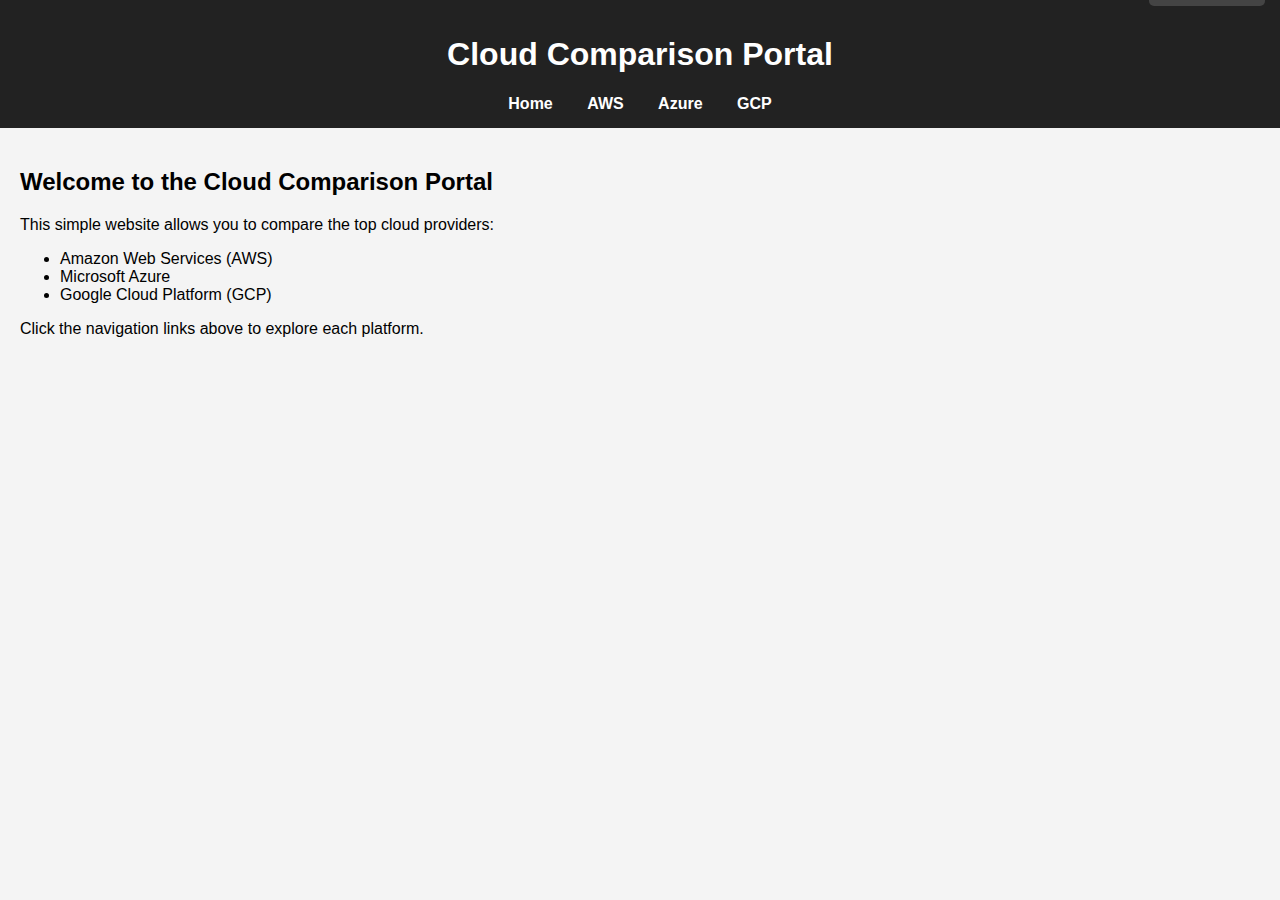
<file: index.html>
<!DOCTYPE html>
<html lang="en">
<head>
    <meta charset="UTF-8">
    <title>Cloud Comparison Portal</title>
    <link rel="stylesheet" href="style.css">
</head>
<body>

<header>
    <button onclick="toggleDarkMode()" class="dark-btn">🌙 Dark Mode</button>
    <h1>Cloud Comparison Portal</h1>
    <nav>
        <a href="index.html">Home</a>
        <a href="aws.html">AWS</a>
        <a href="azure.html">Azure</a>
        <a href="gcp.html">GCP</a>
    </nav>
</header>

<section class="content">
    <h2>Welcome to the Cloud Comparison Portal</h2>
    <p>This simple website allows you to compare the top cloud providers:</p>

    <ul>
        <li>Amazon Web Services (AWS)</li>
        <li>Microsoft Azure</li>
        <li>Google Cloud Platform (GCP)</li>
    </ul>

    <p>Click the navigation links above to explore each platform.</p>
</section>

</body>
</html>
</file>
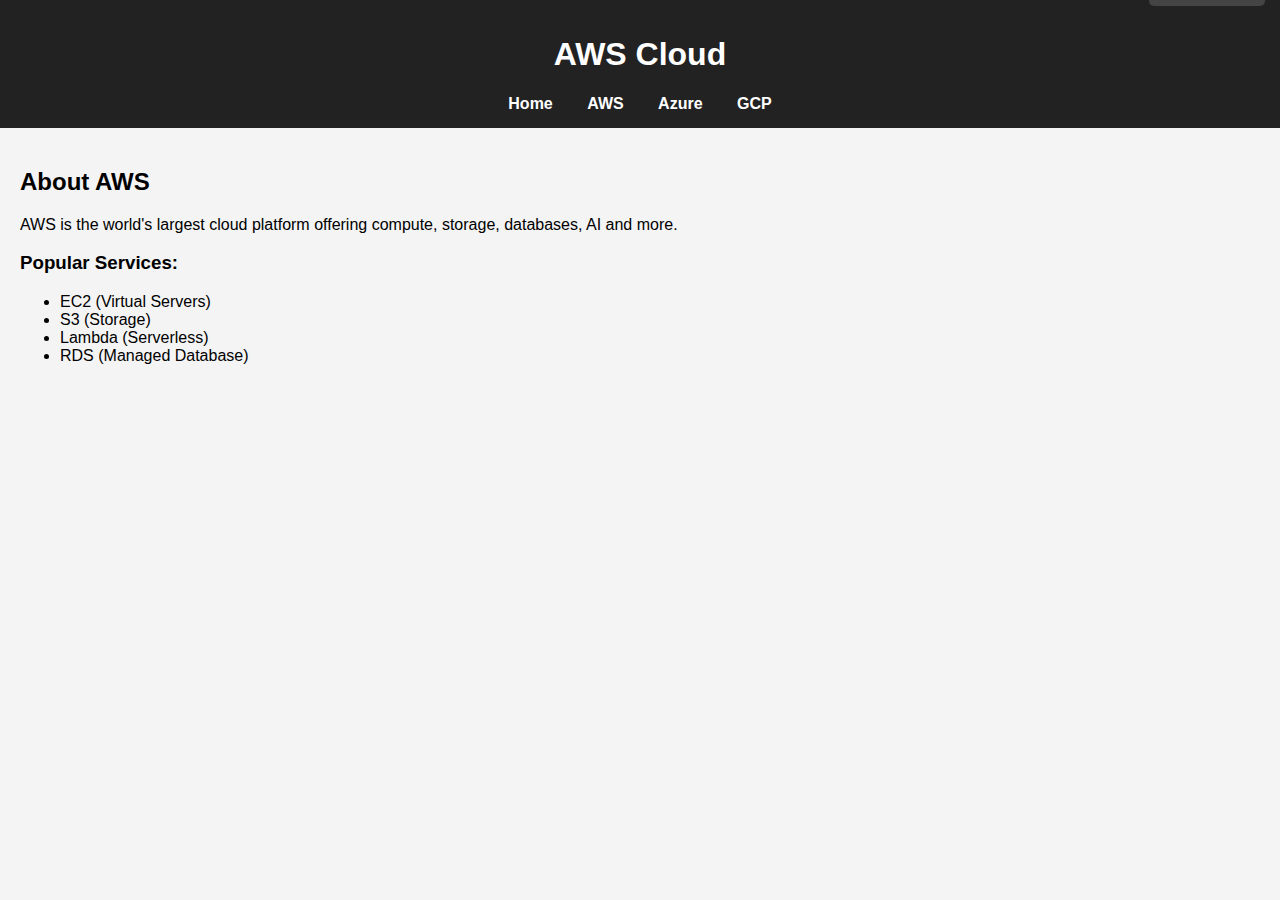
<file: aws.html>
<!DOCTYPE html>
<html lang="en">
<head>
    <meta charset="UTF-8">
    <title>AWS Cloud</title>
    <link rel="stylesheet" href="style.css">
</head>
<body>

<header>
    <button onclick="toggleDarkMode()" class="dark-btn">🌙 Dark Mode</button>
    <h1>AWS Cloud</h1>
    <nav>
        <a href="index.html">Home</a>
        <a href="aws.html">AWS</a>
        <a href="azure.html">Azure</a>
        <a href="gcp.html">GCP</a>
    </nav>
</header>

<section class="content">
    <h2>About AWS</h2>
    <p>AWS is the world's largest cloud platform offering compute, storage, databases, AI and more.</p>

    <h3>Popular Services:</h3>
    <ul>
        <li>EC2 (Virtual Servers)</li>
        <li>S3 (Storage)</li>
        <li>Lambda (Serverless)</li>
        <li>RDS (Managed Database)</li>
    </ul>
</section>

</body>
</html>
</file>
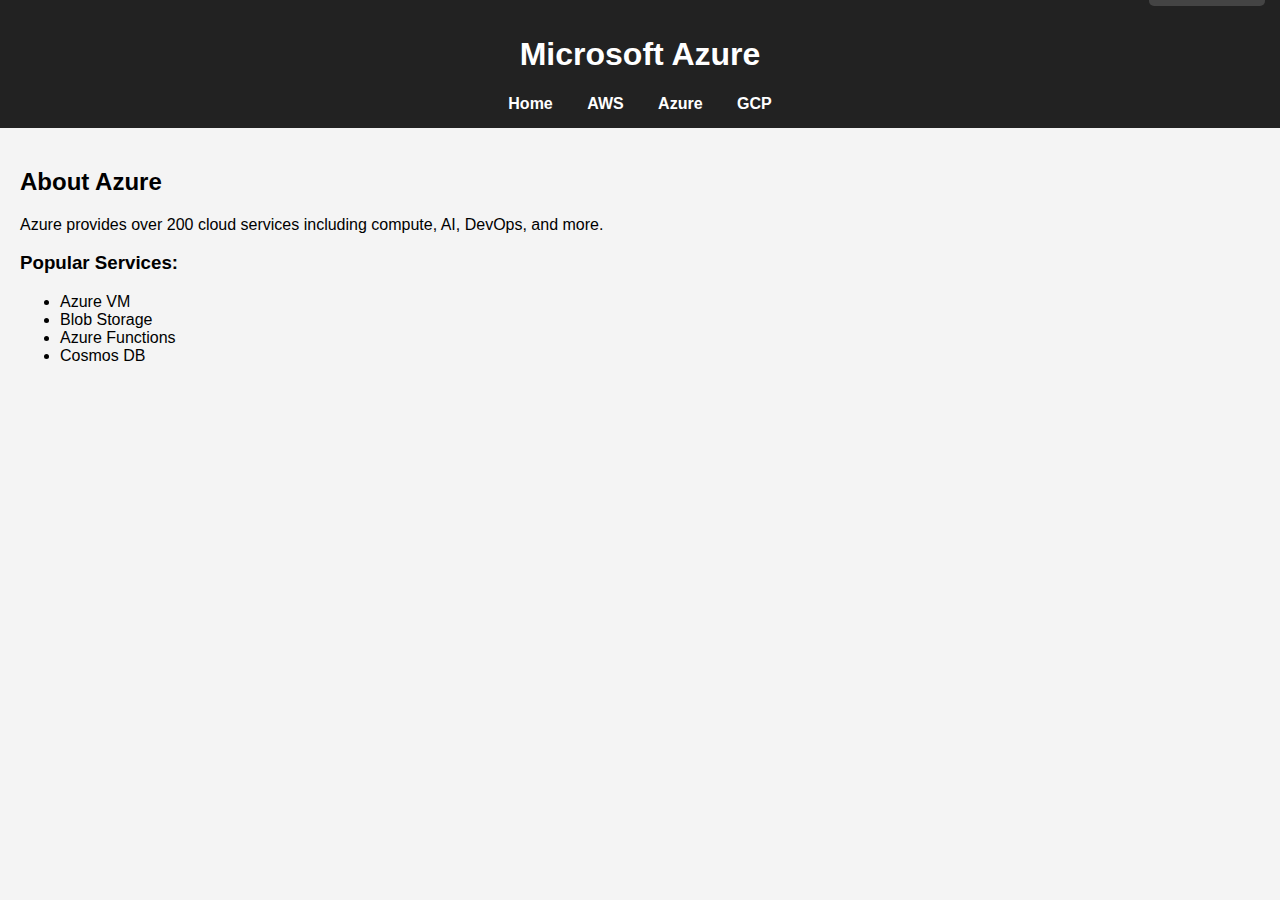
<file: azure.html>
<!DOCTYPE html>
<html lang="en">
<head>
    <meta charset="UTF-8">
    <title>Azure Cloud</title>
    <link rel="stylesheet" href="style.css">
</head>
<body>

<header>
    <button onclick="toggleDarkMode()" class="dark-btn">🌙 Dark Mode</button>
    <h1>Microsoft Azure</h1>
    <nav>
        <a href="index.html">Home</a>
        <a href="aws.html">AWS</a>
        <a href="azure.html">Azure</a>
        <a href="gcp.html">GCP</a>
    </nav>
</header>

<section class="content">
    <h2>About Azure</h2>
    <p>Azure provides over 200 cloud services including compute, AI, DevOps, and more.</p>

    <h3>Popular Services:</h3>
    <ul>
        <li>Azure VM</li>
        <li>Blob Storage</li>
        <li>Azure Functions</li>
        <li>Cosmos DB</li>
    </ul>
</section>

</body>
</html>
</file>
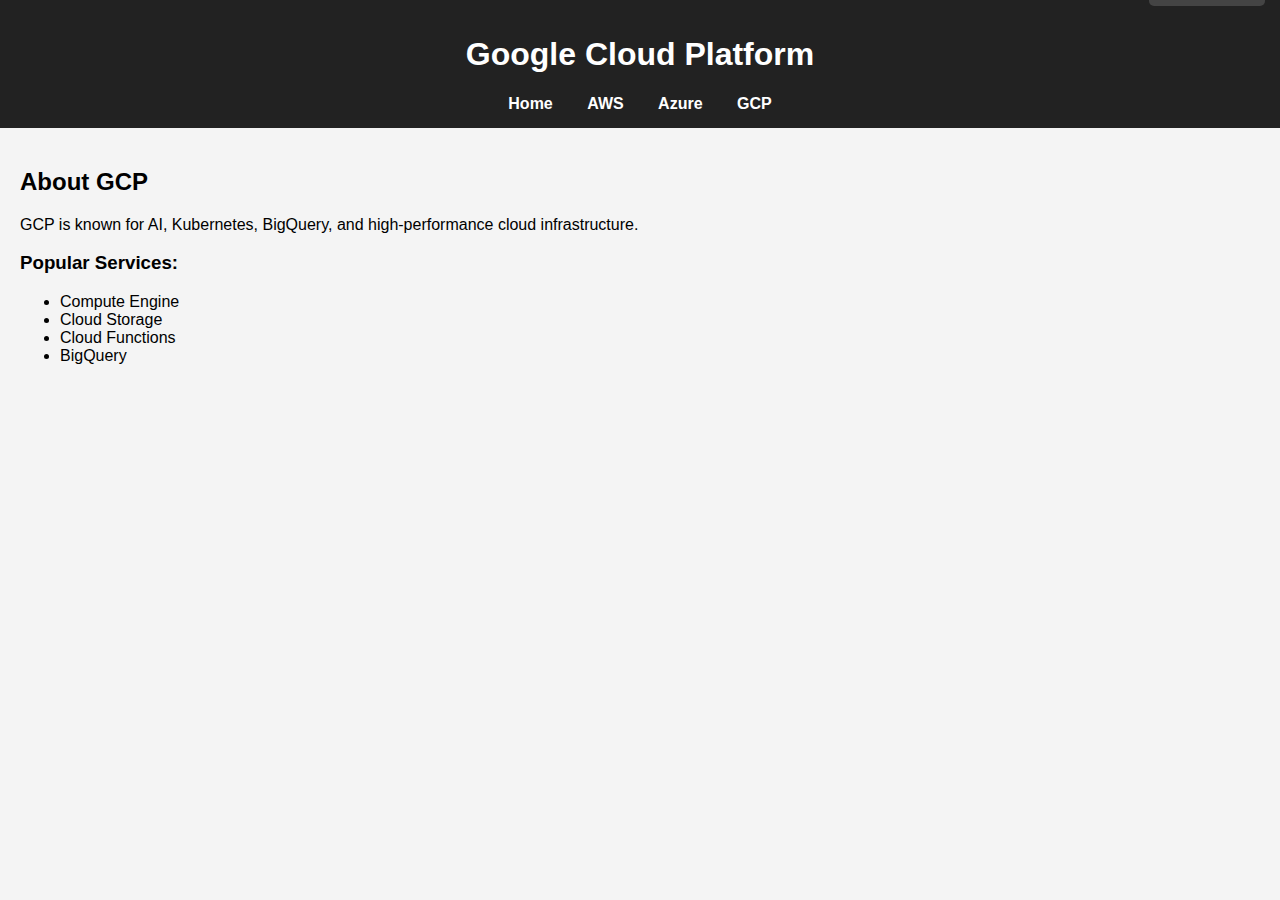
<file: gcp.html>
<!DOCTYPE html>
<html lang="en">
<head>
    <meta charset="UTF-8">
    <title>GCP Cloud</title>
    <link rel="stylesheet" href="style.css">
</head>
<body>

<header>
    <button onclick="toggleDarkMode()" class="dark-btn">🌙 Dark Mode</button>
    <h1>Google Cloud Platform</h1>
    <nav>
        <a href="index.html">Home</a>
        <a href="aws.html">AWS</a>
        <a href="azure.html">Azure</a>
        <a href="gcp.html">GCP</a>
    </nav>
</header>

<section class="content">
    <h2>About GCP</h2>
    <p>GCP is known for AI, Kubernetes, BigQuery, and high-performance cloud infrastructure.</p>

    <h3>Popular Services:</h3>
    <ul>
        <li>Compute Engine</li>
        <li>Cloud Storage</li>
        <li>Cloud Functions</li>
        <li>BigQuery</li>
    </ul>
</section>

</body>
</html>
</file>
<file: style.css>
body {
    font-family: Arial, sans-serif;
    margin: 0;
    background: #f4f4f4;
}

header {
    background: #222;
    color: white;
    padding: 15px;
    text-align: center;
}

nav a {
    color: white;
    margin: 0 15px;
    text-decoration: none;
    font-weight: bold;
}

nav a:hover {
    text-decoration: underline;
}

.content {
    padding: 20px;
}
/* Dark mode Colors */
.dark-mode {
    background-color: #121212;
    color: white;
}

.dark-mode header {
    background: #333;
}

.dark-mode nav a {
    color: #00eaff;
}
.dark-btn {
    background: #444;
    color: white;
    padding: 8px 15px;
    border: none;
    cursor: pointer;
    border-radius: 5px;
    float: right;
    margin-top: -40px;
}

.dark-btn:hover {
    background: #666;
}
</file>
